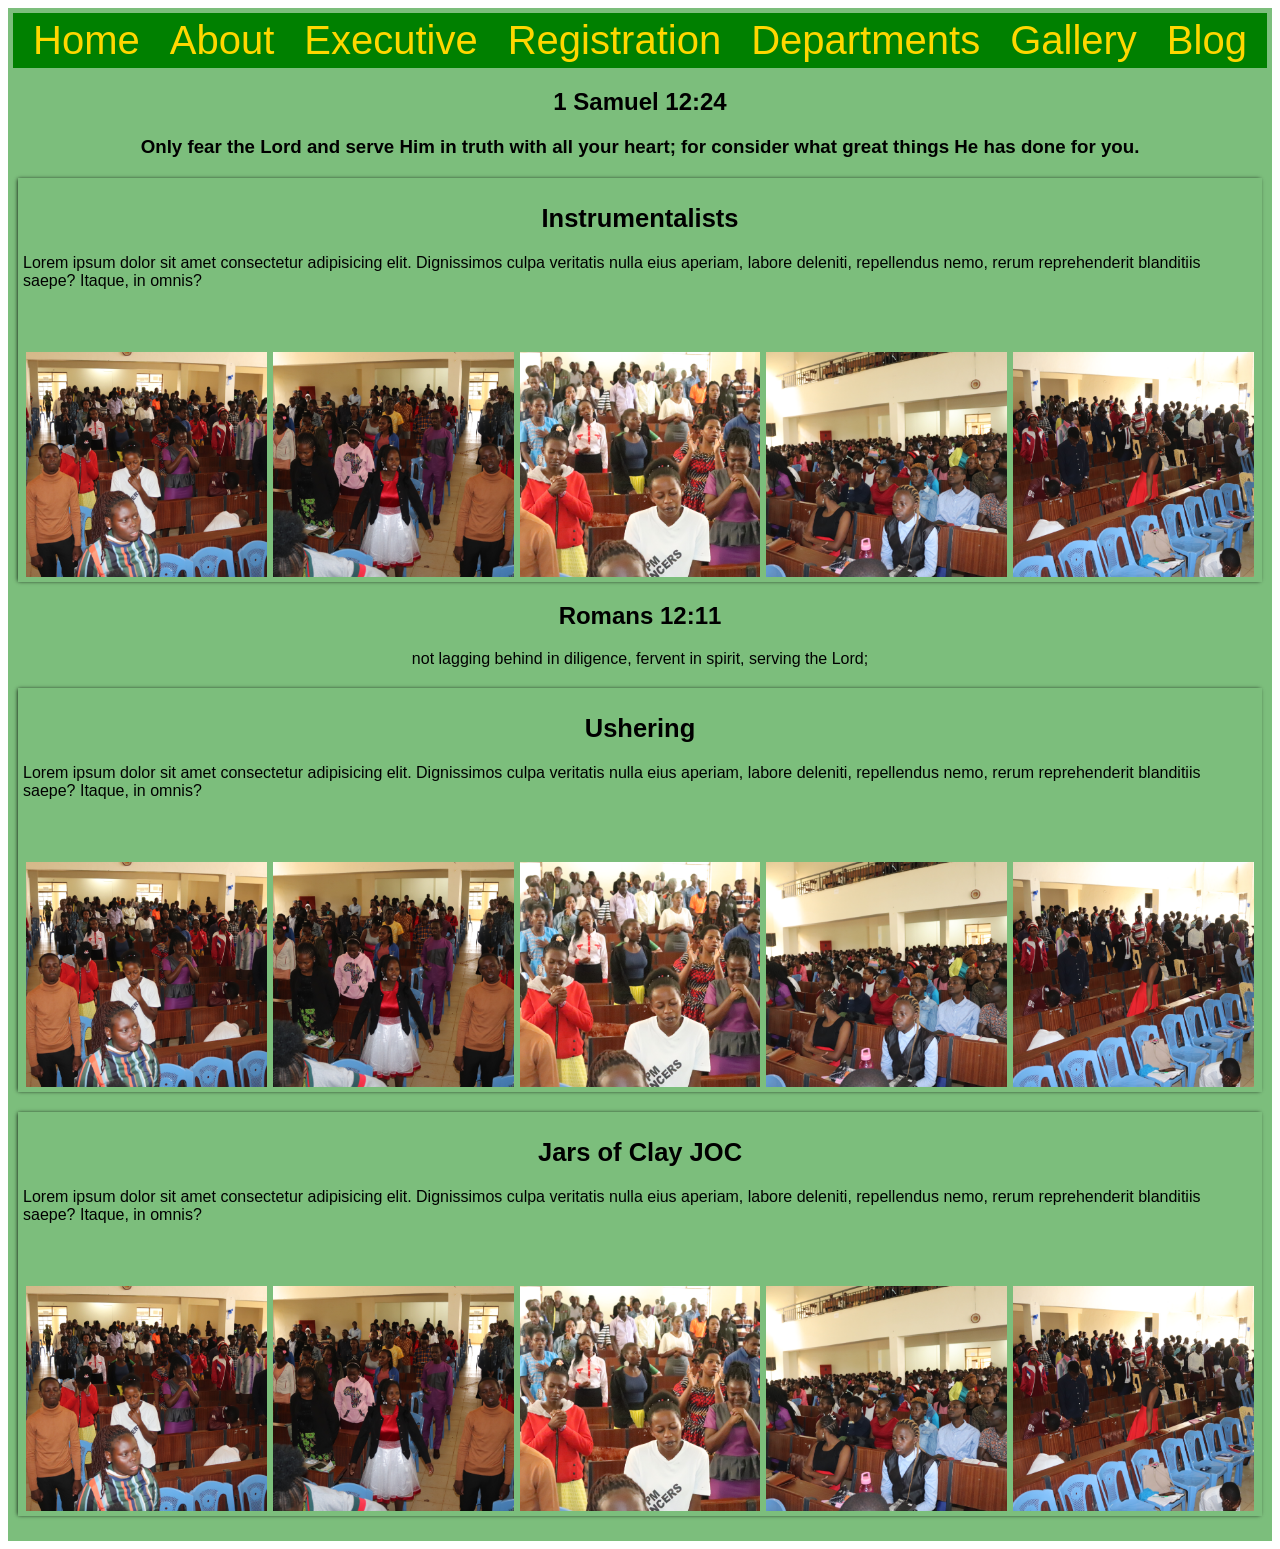
<file: departments.html>
<!DOCTYPE html>
<html>
    <head>
        <meta charset="utf-8">
        <meta content="width=device-width", initial-scale="1.0">
        <link rel="stylesheet" href="css/departments.css">
        <title>SEKUCU | Departments</title>
    </head>
    <body>
        <div id="whole-page">
          <div class="navbar">
            <nav>
              <a href="index.html">Home</a>
              <a href="index.html#about-us">About</a>
              <a href="executive.html">Executive</a>
              <a href="registration.html">Registration</a>
              <a href="departments.html">Departments</a>
              <a href="gallery.html">Gallery</a>
              <a href="">Blog</a>
            </nav>
          </div>
            <div class="service">
                <h2>1 Samuel 12:24</h2>
                <h3>Only fear the Lord and serve Him in truth with all your heart; for consider what great things He has done for you.</h3>
            </div>
            <div id="dep">
                <div id="dep-details">
                    <div id="name">
                      <h2>Instrumentalists</h2>
                    </div>
                    <div id="dep-dtls">
                        <p>Lorem ipsum dolor sit amet consectetur adipisicing elit. Dignissimos culpa veritatis nulla eius aperiam, labore deleniti, repellendus nemo, rerum reprehenderit blanditiis saepe? Itaque, in omnis?</p>
                    </div>
                </div>
                <div class="dep-gallery">
                    <div class="img-box">
                        <img src="images/index/home5.JPG" alt="Instrumentalists">
                    </div>
                    <div class="img-box">
                        <img src="images/index/home6.JPG" alt="Instrumentalists">
                    </div>
                    <div class="img-box">
                        <img src="images/index/home7.JPG" alt="Instrumentalists">
                    </div>
                    <div class="img-box">
                        <img src="images/index/home8.JPG" alt="Instrumentalists">
                    </div>
                    <div class="img-box">
                        <img src="images/index/home3.JPG" alt="Instrumentalists">
                    </div>
                </div>
            </div>
            <div class="service">
                <h2>Romans 12:11</h2>
                <p>not lagging behind in diligence, fervent in spirit, serving the Lord;</p>
            </div>

            <div id="dep">
              <div id="dep-details">
                  <div id="name">
                    <h2>Ushering</h2>
                  </div>
                  <div id="dep-dtls">
                      <p>Lorem ipsum dolor sit amet consectetur adipisicing elit. Dignissimos culpa veritatis nulla eius aperiam, labore deleniti, repellendus nemo, rerum reprehenderit blanditiis saepe? Itaque, in omnis?</p>
                  </div>
              </div>
              <div class="dep-gallery">
                  <div class="img-box">
                      <img src="images/index/home5.JPG" alt="Instrumentalists">
                  </div>
                  <div class="img-box">
                      <img src="images/index/home6.JPG" alt="Instrumentalists">
                  </div>
                  <div class="img-box">
                      <img src="images/index/home7.JPG" alt="Instrumentalists">
                  </div>
                  <div class="img-box">
                      <img src="images/index/home8.JPG" alt="Instrumentalists">
                  </div>
                  <div class="img-box">
                      <img src="images/index/home3.JPG" alt="Instrumentalists">
                  </div>
              </div>
          </div>

          <div id="dep">
            <div id="dep-details">
                <div id="name">
                  <h2>Jars of Clay JOC</h2>
                </div>
                <div id="dep-dtls">
                    <p>Lorem ipsum dolor sit amet consectetur adipisicing elit. Dignissimos culpa veritatis nulla eius aperiam, labore deleniti, repellendus nemo, rerum reprehenderit blanditiis saepe? Itaque, in omnis?</p>
                </div>
            </div>
            <div class="dep-gallery">
                <div class="img-box">
                    <img src="images/index/home5.JPG" alt="Instrumentalists">
                </div>
                <div class="img-box">
                    <img src="images/index/home6.JPG" alt="Instrumentalists">
                </div>
                <div class="img-box">
                    <img src="images/index/home7.JPG" alt="Instrumentalists">
                </div>
                <div class="img-box">
                    <img src="images/index/home8.JPG" alt="Instrumentalists">
                </div>
                <div class="img-box">
                    <img src="images/index/home3.JPG" alt="Instrumentalists">
                </div>
            </div>
        </div>
          </div>
        </div>
    </body>
</html>
</file>
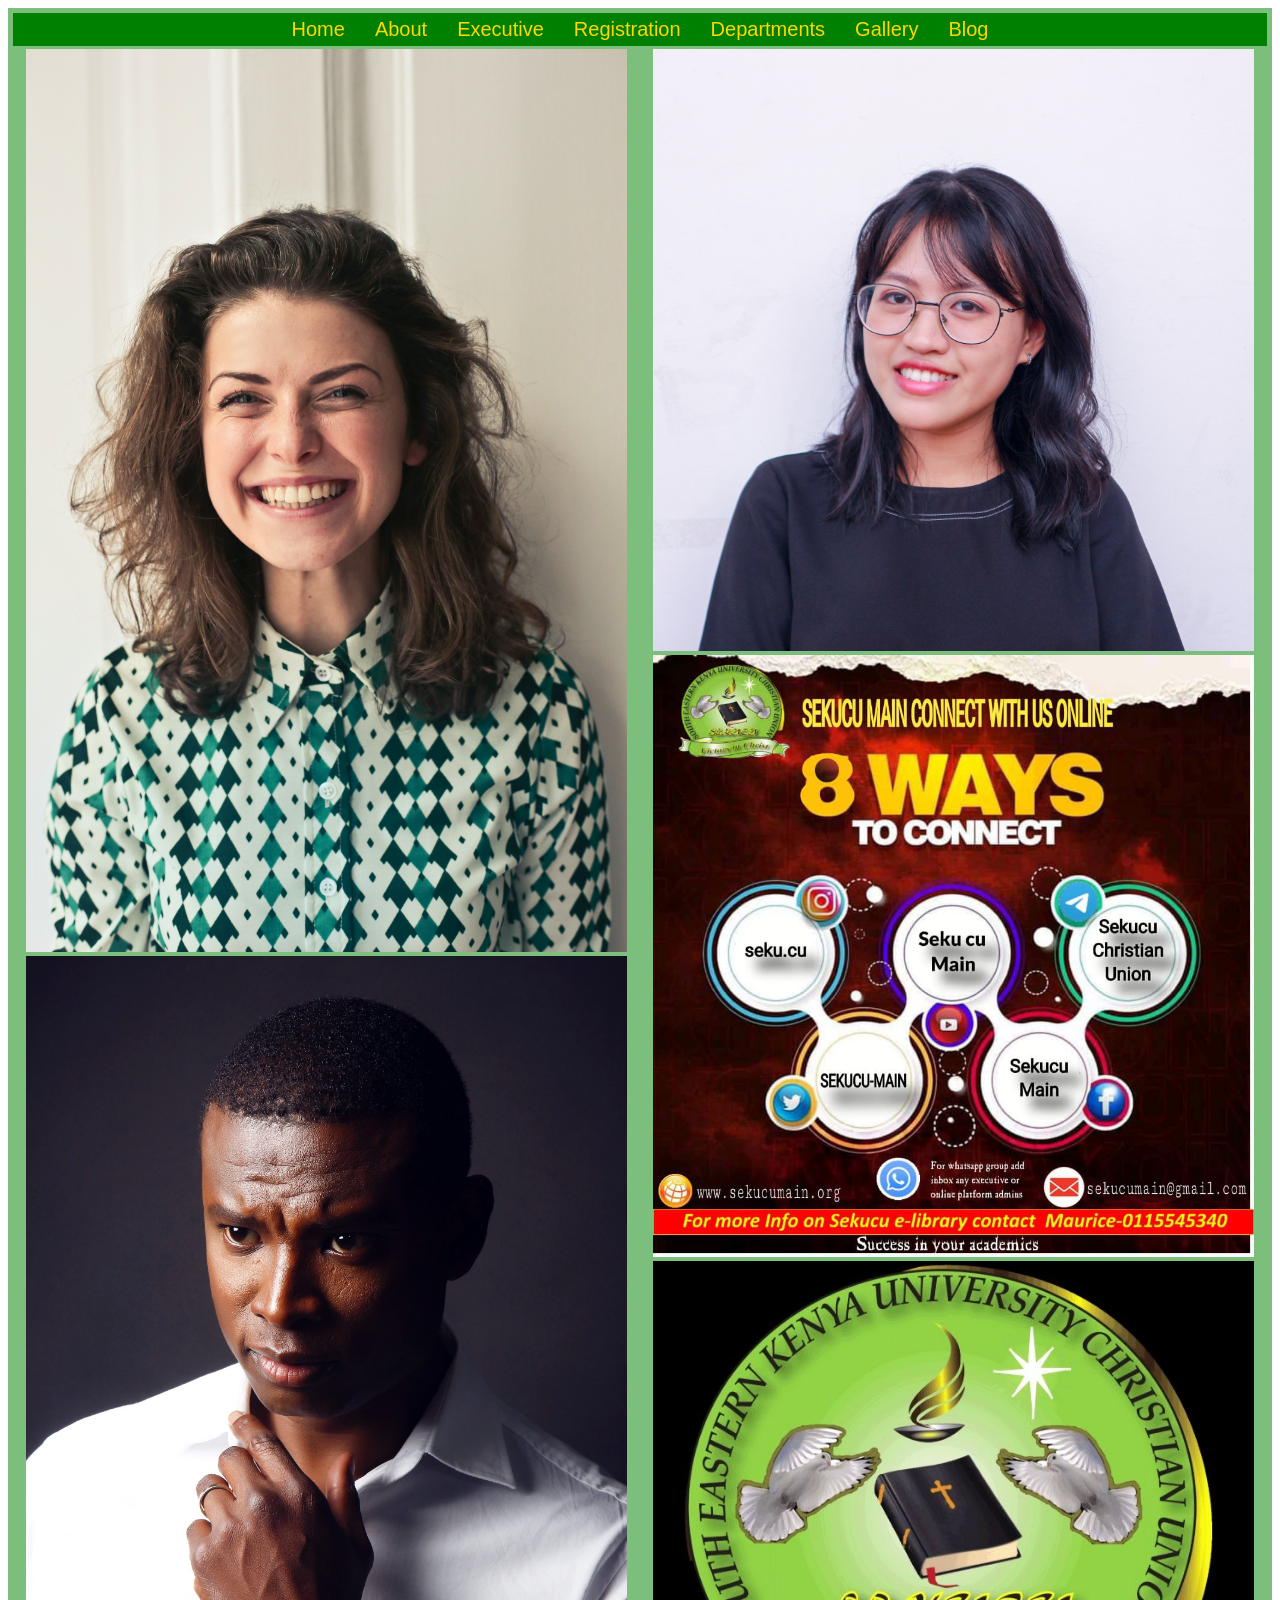
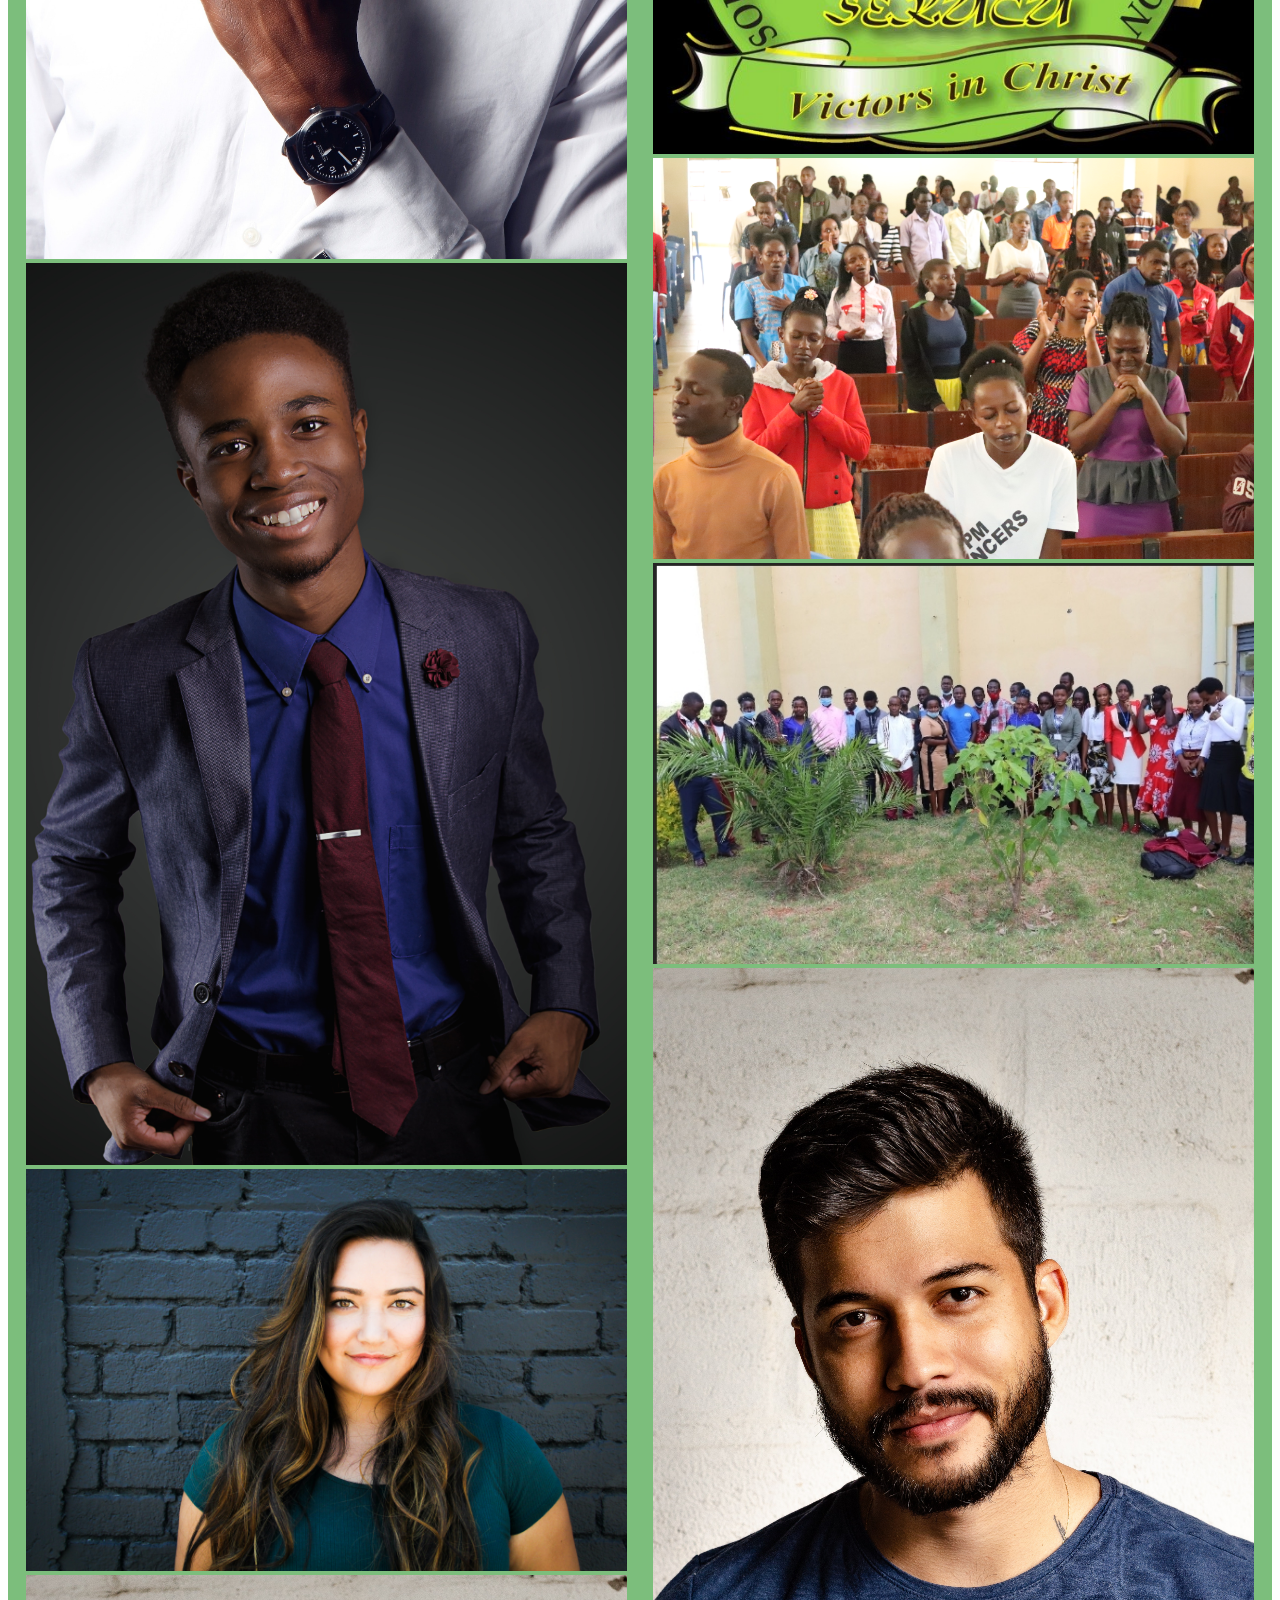
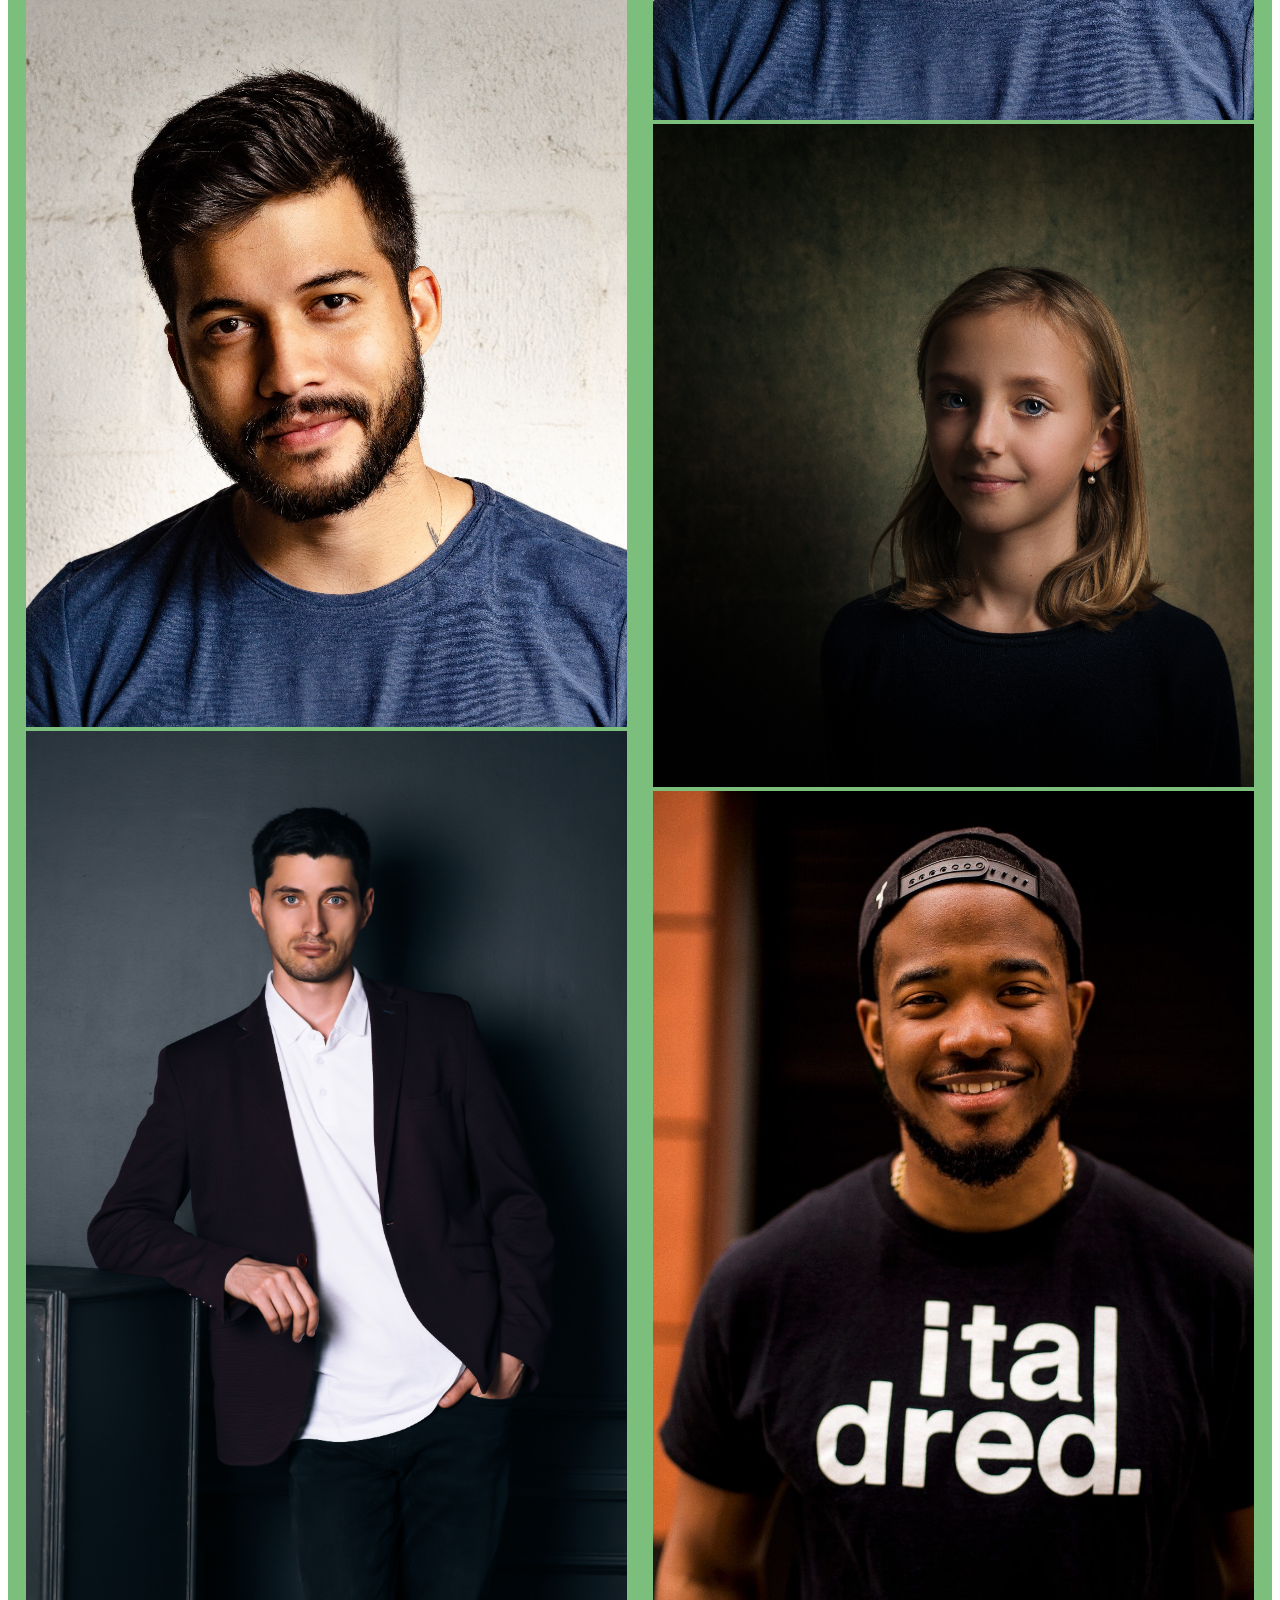
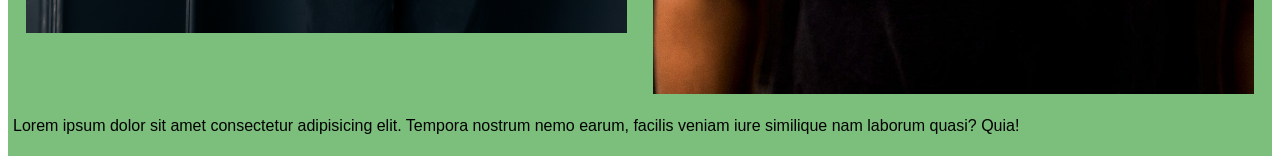
<file: gallery.html>
<!DOCTYPE html>
<html lang="en">
<head>
    <meta charset="UTF-8">
    <meta http-equiv="X-UA-Compatible" content="IE=edge">
    <meta name="viewport" content="width=device-width, initial-scale=1.0">
    <link rel="stylesheet" href="css/gallery.css">
    <title>SEKUCU | Gallery</title>
</head>
<body>
    <div class="gallery-page">
        <div class="navbar">
            <nav>
              <a href="index.html">Home</a>
              <a href="index.html#about-us">About</a>
              <a href="executive.html">Executive</a>
              <a href="registration.html">Registration</a>
              <a href="departments.html">Departments</a>
              <a href="gallery.html">Gallery</a>
              <a href="">Blog</a>
            </nav>
        </div>
        <div class="gallery">
            <div class="images">
                <div class="image-box">
                    <img src="images/pexels-andrea-piacquadio-774909.jpg" alt="">
                </div>
                <div class="image-box">
                    <img src="images/pexels-andrew-pt-697509.jpg" alt="">
                </div>
                <div class="image-box">
                    <img src="images/pexels-dellon-thomas-1405963.jpg" alt="">
                </div>
                <div class="image-box">
                    <img src="images/pexels-hannah-nelson-1065084.jpg" alt="">
                </div>
                <div class="image-box">
                    <img src="images/pexels-italo-melo-2379005.jpg" alt="">
                </div>
                <div class="image-box">
                    <img src="images/pexels-pixabay-532220.jpg" alt="">
                </div>
            </div>
            <div class="images">
                <div class="image-box">
                    <img src="images/pexels-đỗ-ngọc-tú-quyên-1520760.jpg" alt="">
                </div>
                <div class="image-box">
                    <img src="images/social.jpeg" alt="">
                </div>
                <div class="image-box">
                    <img src="images/index/Logo-landscape.JPG" alt="">
                </div>
                <div class="image-box">
                    <img src="images/index/home7.JPG" alt="">
                </div>
                <div class="image-box">
                    <img src="images/index/home4.jpg" alt="">
                </div>
                <div class="image-box">
                    <img src="images/pexels-italo-melo-2379005.jpg" alt="">
                </div>
                <div class="image-box">
                    <img src="images/pexels-janko-ferlic-774091.jpg" alt="">
                </div>
                <div class="image-box">
                    <img src="images/pexels-nappy-936090.jpg" alt="">
                </div>

            </div>
        </div>
        <p>Lorem ipsum dolor sit amet consectetur adipisicing elit. Tempora nostrum nemo earum, facilis veniam iure similique nam laborum quasi? Quia!</p>
    </div>

</body>
</html>
</file>
<file: css/departments.css>
#whole-page{
    background-color: rgba(0, 128, 0, 0.514);
    font-family: Arial;
    padding: 5px;
}

/* navigation bar */
.navbar{
    background-color: green;
    font-size: 40px;
    position: sticky;
    top: 0;
}

.navbar nav{
    width: 100%;
    display: flex;
    justify-content: center;
    flex-wrap: wrap;
}
.navbar a{
    color: gold;
    padding: 5px 15px;
    text-decoration: none;
}
.navbar a:active{
    transform: scale(1.3);
    color: yellow;
    border-radius: 5px;
}

/* department container */
#dep{
    margin: 20px 5px;
    padding: 5px;
    box-shadow: -1px 0px 4px -1px;
}
.service{
    text-align: center;
}
.dep-gallery{
    width: 100%;
    height: 25vh;
    display: flex;
    margin: 5% auto 0;
    box-sizing: border-box;
}
#name{
    text-align: center;
    font-size: 17px;
}

.img-box{
    margin:0 3px;
    flex-grow: 1;
    flex-basis: 0;
    transition: .5s;
}
.img-box img{
    width: 100%;
    height: 100%;
    object-fit: cover;
    transition: .5s;
}
.img-box:hover{
    flex-basis: 70%;
}
</file>
<file: css/gallery.css>
.gallery-page{
    background-color: rgba(0, 128, 0, 0.514);
    font-family: Arial;
    padding: 5px;
    height: fit-content;
}

/* navigation bar */
.navbar{
    background-color: green;
    font-size: 20px;
    position: sticky;
    top: 0;
}

.navbar nav{
    width: 100%;
    display: flex;
    justify-content: center;
    flex-wrap: wrap;
}
.navbar a{
    color: gold;
    padding: 5px 15px;
    text-decoration: none;
}
.navbar a:active{
    transform: scale(1.3);
    color: yellow;
    border-radius: 5px;
}
.gallery{
    display: flex;
    flex-wrap: wrap;
    justify-content: space-around;
}
.images{
    width: 48%;
    margin: 3px;
}
.image-box{
    height: max-content;
}
.image-box img{
    width: 100%;
}
</file>
